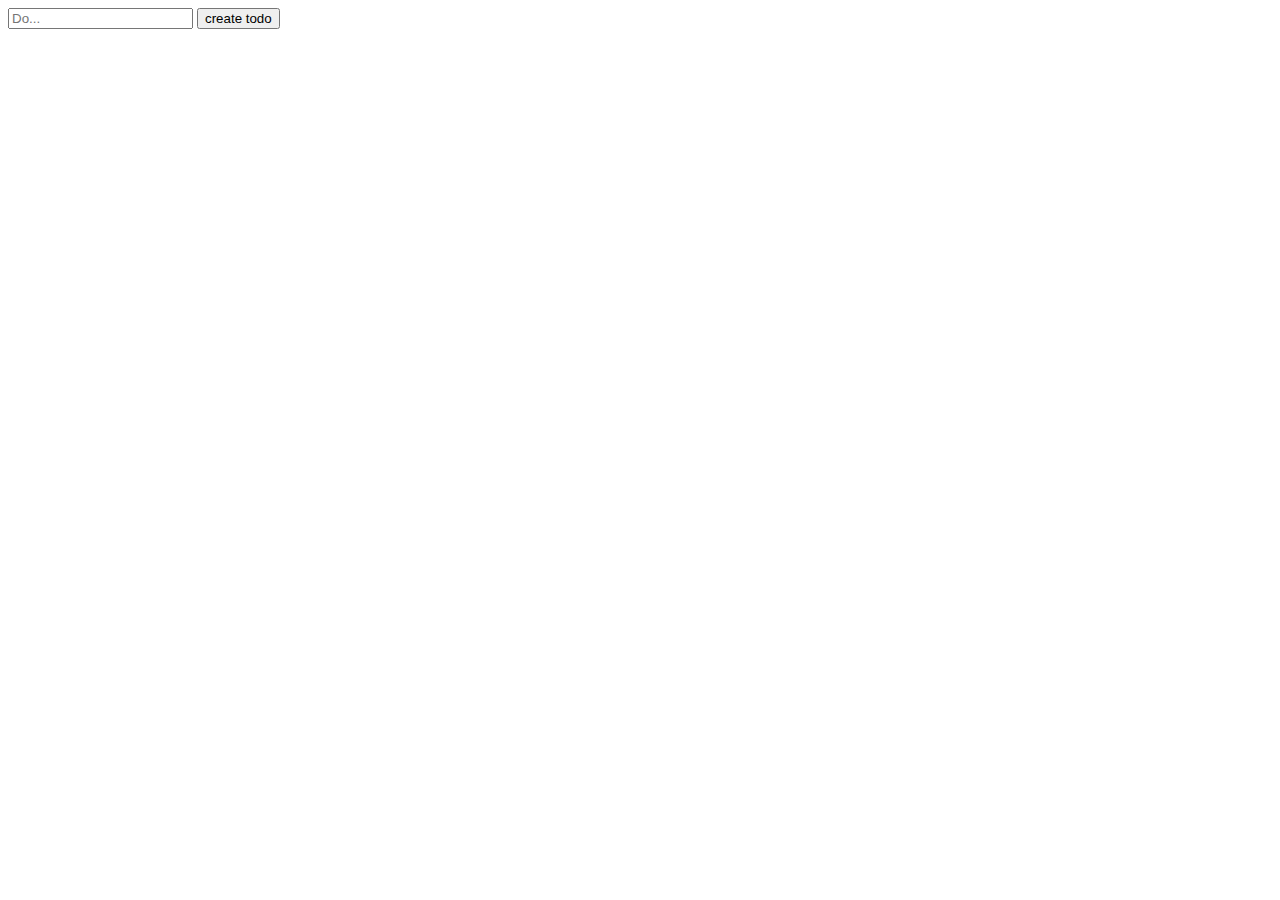
<file: DZ7/index.html>
<!DOCTYPE html>
<html lang="en">
<head>
    <meta charset="UTF-8">
    <meta http-equiv="X-UA-Compatible" content="IE=edge">
    <meta name="viewport" content="width=device-width, initial-scale=1.0">
    <title>Document</title>
</head>
<body>
<div class="todo">
    <input type="text" id='input' placeholder="Do...">
    <button class="create_button">create todo</button>
</div>
<div class="todo_list">
</div>
</body>
<script src="./app.js"></script>
</html>
</file>
